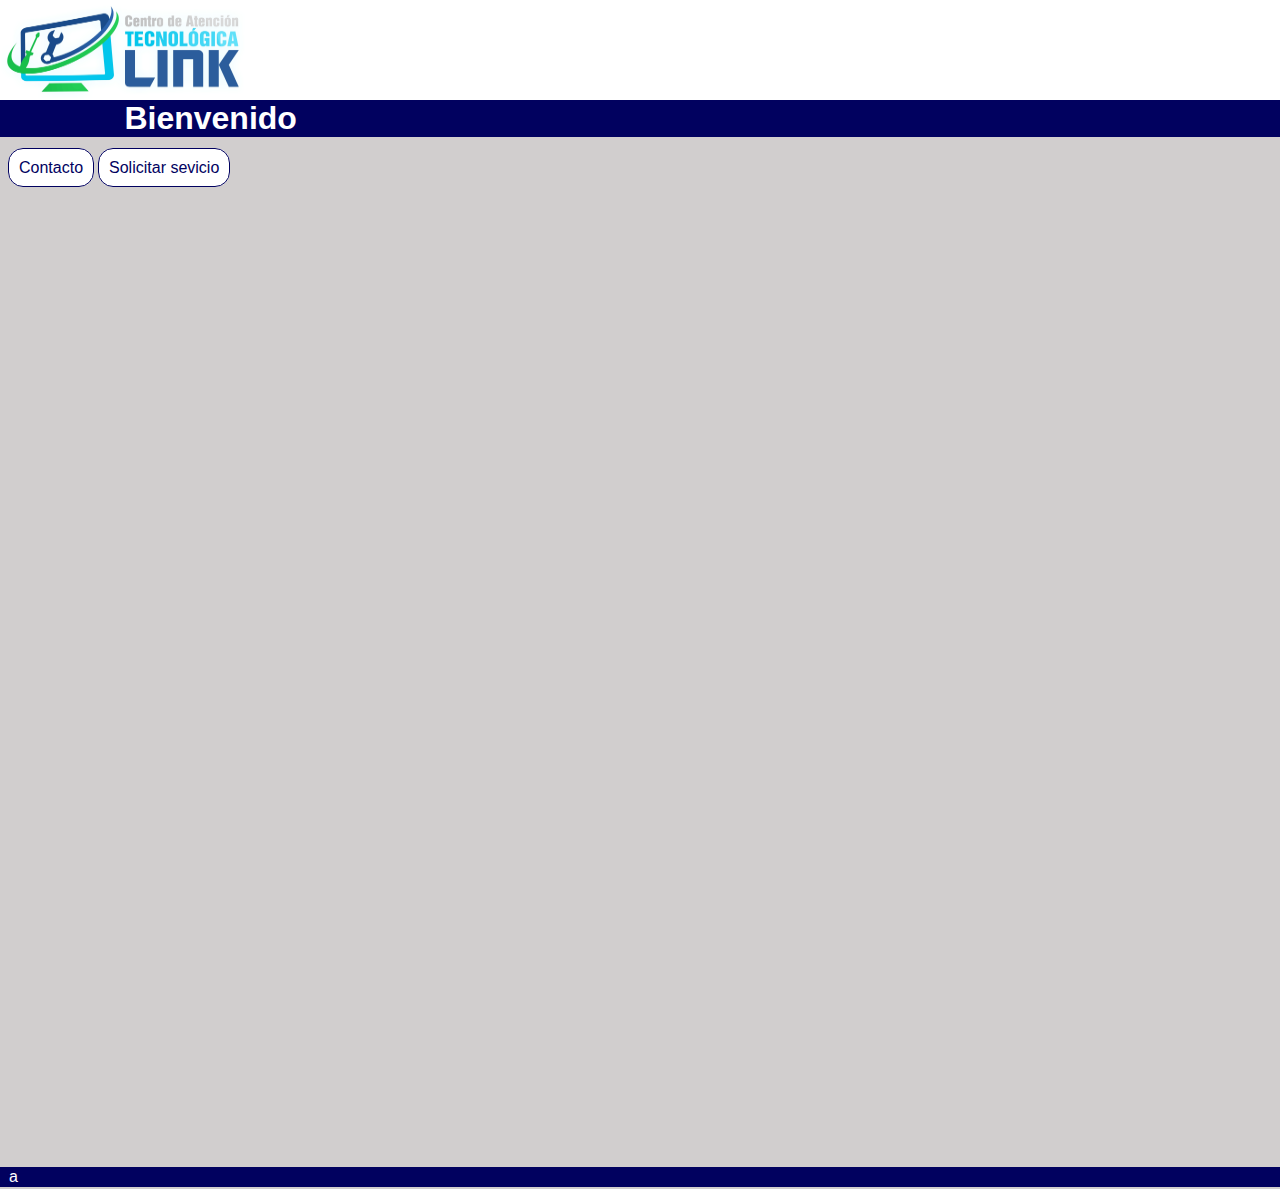
<file: index.html>
<!DOCTYPE html>
<html lang="es">
<head>
    <meta charset="UTF-8">
    <meta name="viewport" content="width=device-width, initial-scale=1.0">
    <link rel="stylesheet" href="./css/styleIndx.css">
    <link rel="stylesheet" href="./css/index.css">
    <title>Link</title>
</head>
<body>
        <header>
            <div class="imgTitle">
                <img src="./img/logo.jpg" alt="" height="100px" width="250px" class="logo">
            </div>
            <div class="title">
                <h1>Bienvenido</h1>
            </div>  
        </header>
        <main>
            <div>
                
            </div>
            <div>
                <a href="./contacto.html" class="contacto">Contacto</a>
                <a href="./clienteRegistrado.html" class="registro" id="registro">Solicitar sevicio</a>
               
            </div>
        </main>
        <footer>
            <div class="pie">
                a
            </div>
        </footer>
</body>
</html>
</file>
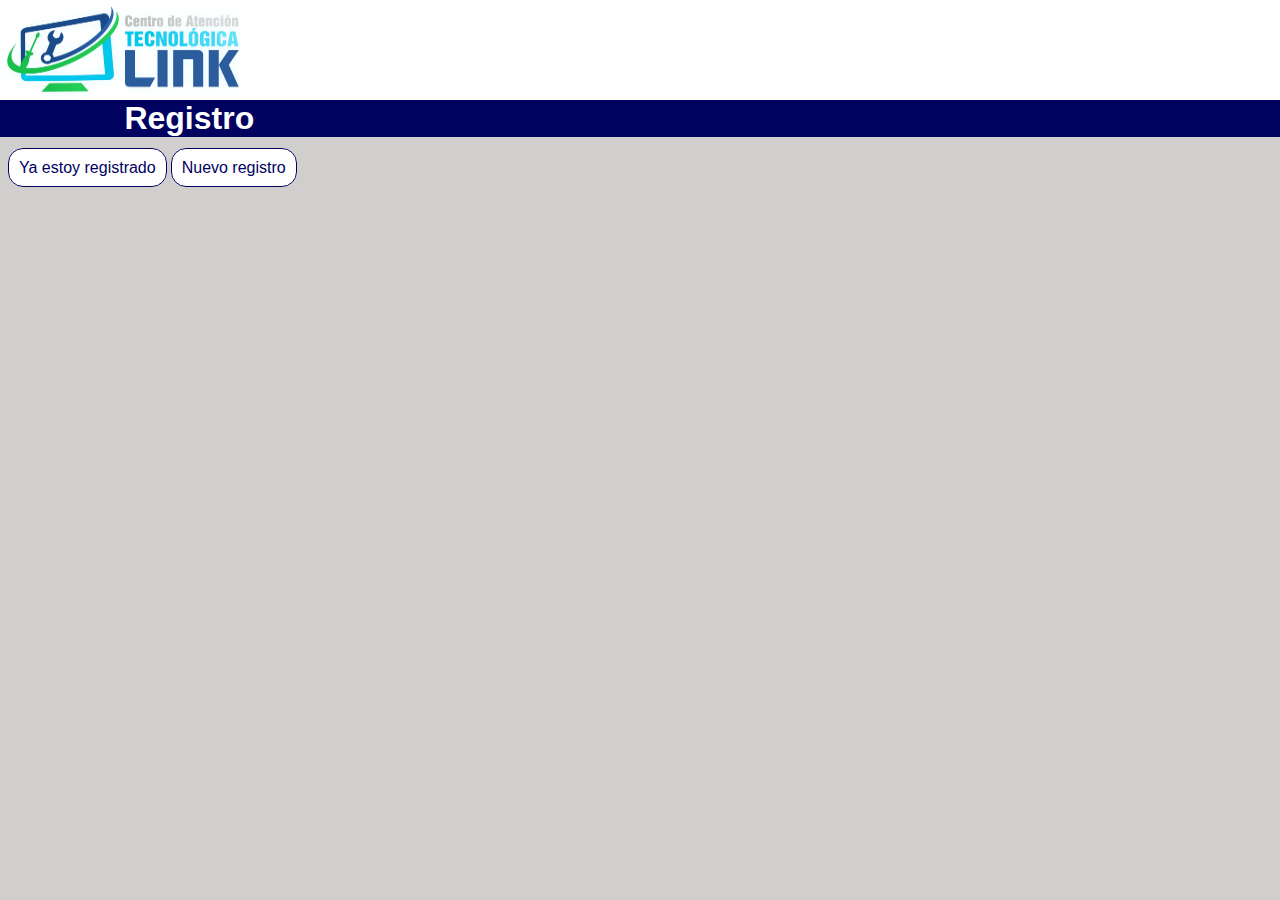
<file: clienteRegistrado.html>
<!DOCTYPE html>
<html lang="en">
<head>
    <meta charset="UTF-8">
    <meta name="viewport" content="width=device-width, initial-scale=1.0">
    <link rel="stylesheet" href="./css/styleIndx.css">
    <link rel="stylesheet" href="./css/registro.css">
    <title>Document</title>
</head>
<body>
    <header>
        <div class="imgTitle">
            <a href="./index.html" ><img src="./img/logo.jpg" alt="" height="100px" width="250px" class="logo"></a>
        </div>
        <div class="title">
            <h1>Registro</h1>
        </div>  
    </header>
    <main>
        <a href="./php/registroDatos.php" class="reg">Ya estoy registrado</a> 
        <a href="./nuevoCliente.html" class="regs">Nuevo registro</a>
    </main>
    <footer>
        
    </footer>
</body>
</html>
</file>
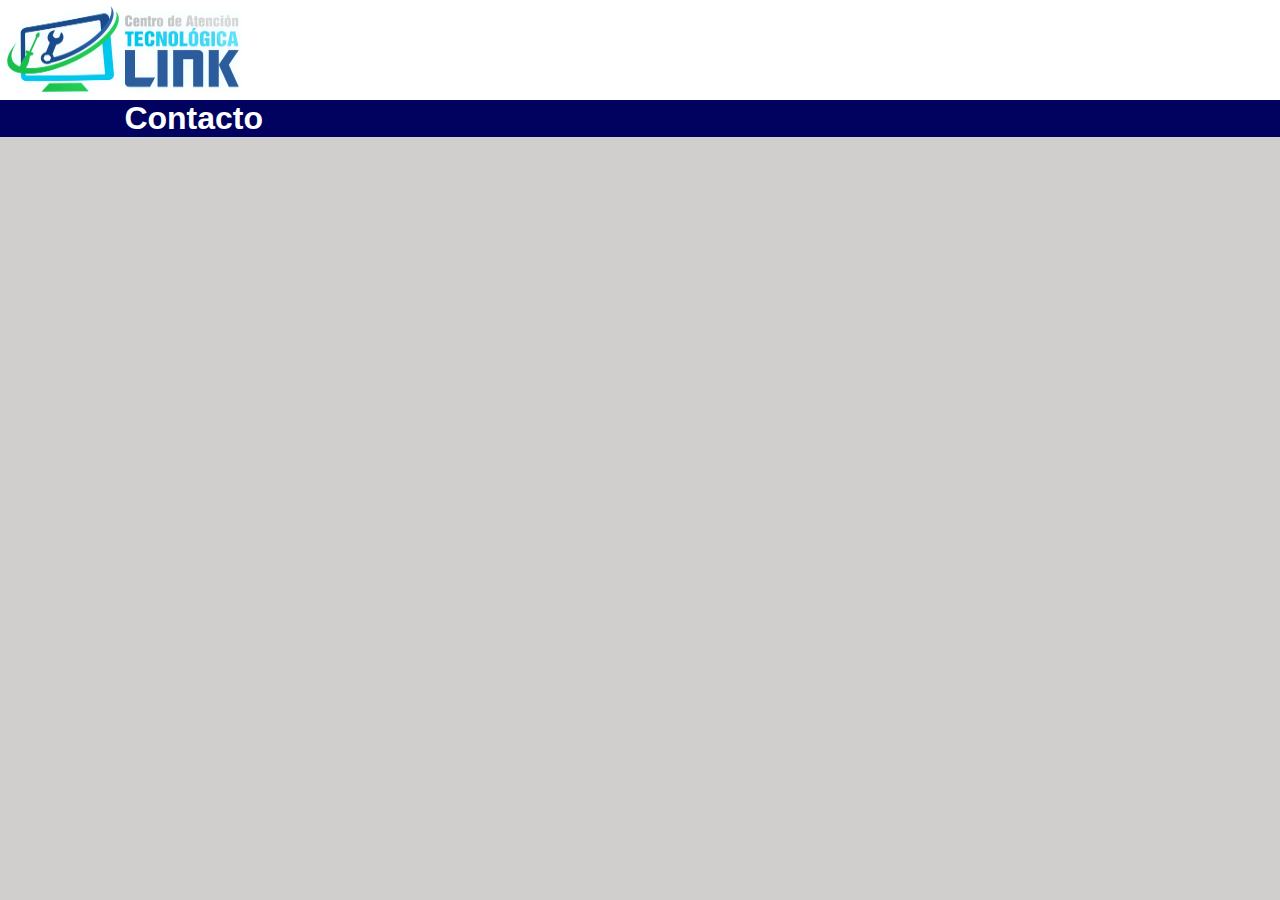
<file: contacto.html>
<!DOCTYPE html>
<html lang="en">
<head>
    <meta charset="UTF-8">
    <link rel="stylesheet" href="./css/styleIndx.css">
    <meta name="viewport" content="width=device-width, initial-scale=1.0">
    <title>Contacto</title>
</head>

<body>
    <header>
        <div class="imgTitle">
        <a href="./index.html" ><img src="./img/logo.jpg" alt="" height="100px" width="250px" class="logo"></a>
        </div>
        <div class="title">
            <h1>Contacto</h1>
        </div>  
    </header>    
</body>

</html>
</file>
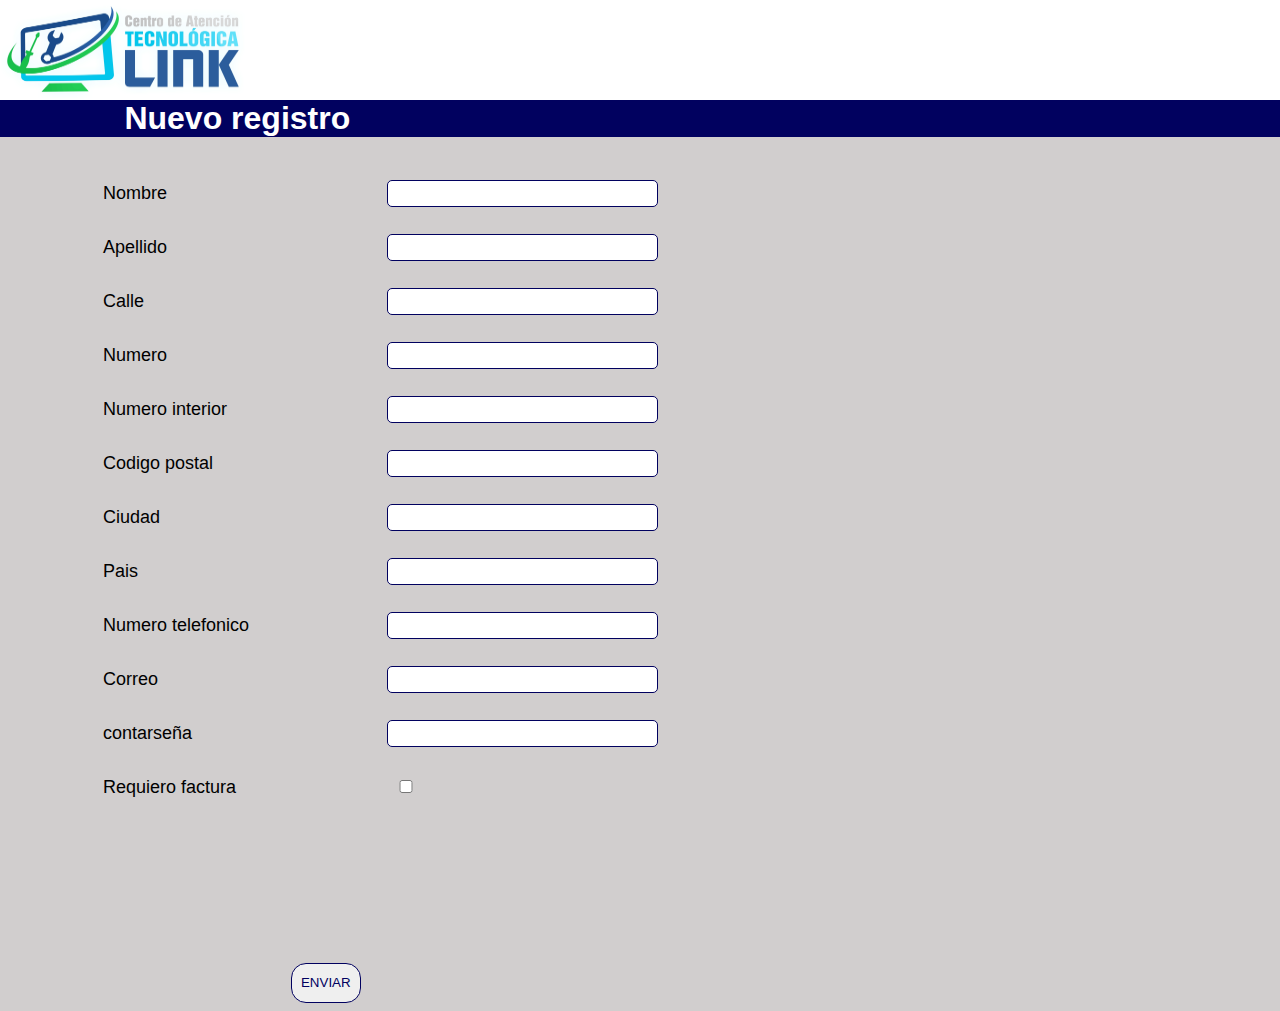
<file: nuevoCliente.html>
<!DOCTYPE html>
<html lang=es">
<head>
    <meta charset="UTF-8">
    
    <link rel="stylesheet" href=" ./css/style.css">
    <link rel="stylesheet" href="./css/styleIndx.css">
    
    <meta name="viewport" content="width=device-width, initial-scale=1.0">
    <title>Registro</title>
</head>
<body>
    <header>
        <div class="imgTitle">
            <a href="./index.html" ><img src="./img/logo.jpg" alt="" height="100px" width="250px" class="logo"></a>
        </div>
        <div class="title">
            <h1>Nuevo registro</h1>
        </div>    
    </header>

    <main>
        <form action="./php/registroComp.php"   method="POST" class="datos" id="datos" name="clientes">
                <label for="cte_nom">Nombre</label>
            <input type="text" class="cte_nom" id="datos" name="cte_nom" required>
            </br>
            </br>
            
                <label for="cte_ap">Apellido</label>
            <input type="text" class="cte_ap" id="datos" name="cte_ap" required>
            </br>
            </br>
            
                <label for="cte_dir">Calle</label>
            <input type="text" class="cte_dir" id="datos" name="cte_dir" required>
            </br>
            </br>
                
                <label for="cte_dir_num">Numero</label>
            <input type="text" class="cte_dir_num" id="datos" name="cte_dir_num" required>
            </br>
            </br>

                <label for="cte_int_num">Numero interior</label>
            <input type="text" class="cte_int_num" id="datos" name="cte_int_num">
            </br>
            </br>
            
                <label for="cte_cp">Codigo postal</label>
            <input type="text" class="cte_cp" id="datos" name="cte_cp" required>
            </br>
            </br>

                <label for="cte_cd">Ciudad</label>
            <input type="text" class="cte_cd" id="datos" name="cte_cd" required>
            </br>
            </br>
                
                <label for="cte_pa">Pais</label>
            <input type="text" class="cte_pa" id="datos" name="cte_pa" required>
            </br>
            </br>

                <label for="cte_num">Numero telefonico</label>
            <input type="text" class="cte_num" id="datos" name="cte_num" required>
            </br>
            </br>
            
                <label for="cte_cor">Correo</label>
            <input type="email" class="cte_cor" id="datos" name="cte_cor" required>
            </br>
            </br>

            <label for="cte_cor">contarseña</label>
            <input type="password" class="cte_pass" id="datos" name="cte_pass" maxlength="8" minlength="6" required>
            </br>
            </br>
                
                <label for="factura">Requiero factura</label>
            <input type="checkbox" name="factura" id="factura" class="factura" >
                </br>
                </br>
                
                <label for="cte_rfc" class="rfc">RFC</label>
            <input type="text" class="rfc" id="datos" name="cte_rfc" >
            </br>
            </br>
        <label for="uso_rfc" class="rfc" >Uso RFC</label>
                
            <select class="rfc" id="datos" name="uso_rfc" >
                <option value=""></option>
                <option value="G01">adquisicion de mercancias</option>
                <option value="G02">Devoluciones, descuentos o bonificaciones</option>
                <option value="G03">Gastos en general</option>
                <option value="I04">Equipo de computo y accesorios</option>
                <option value="P01">Por definir</option>
            </select>
        
            </br>
            </br>
            
            <button type="submit" class="boton" id="datos">ENVIAR</button>
        </form>
    </main>

    <footer>

    </footer>
</body>
</html>
</file>
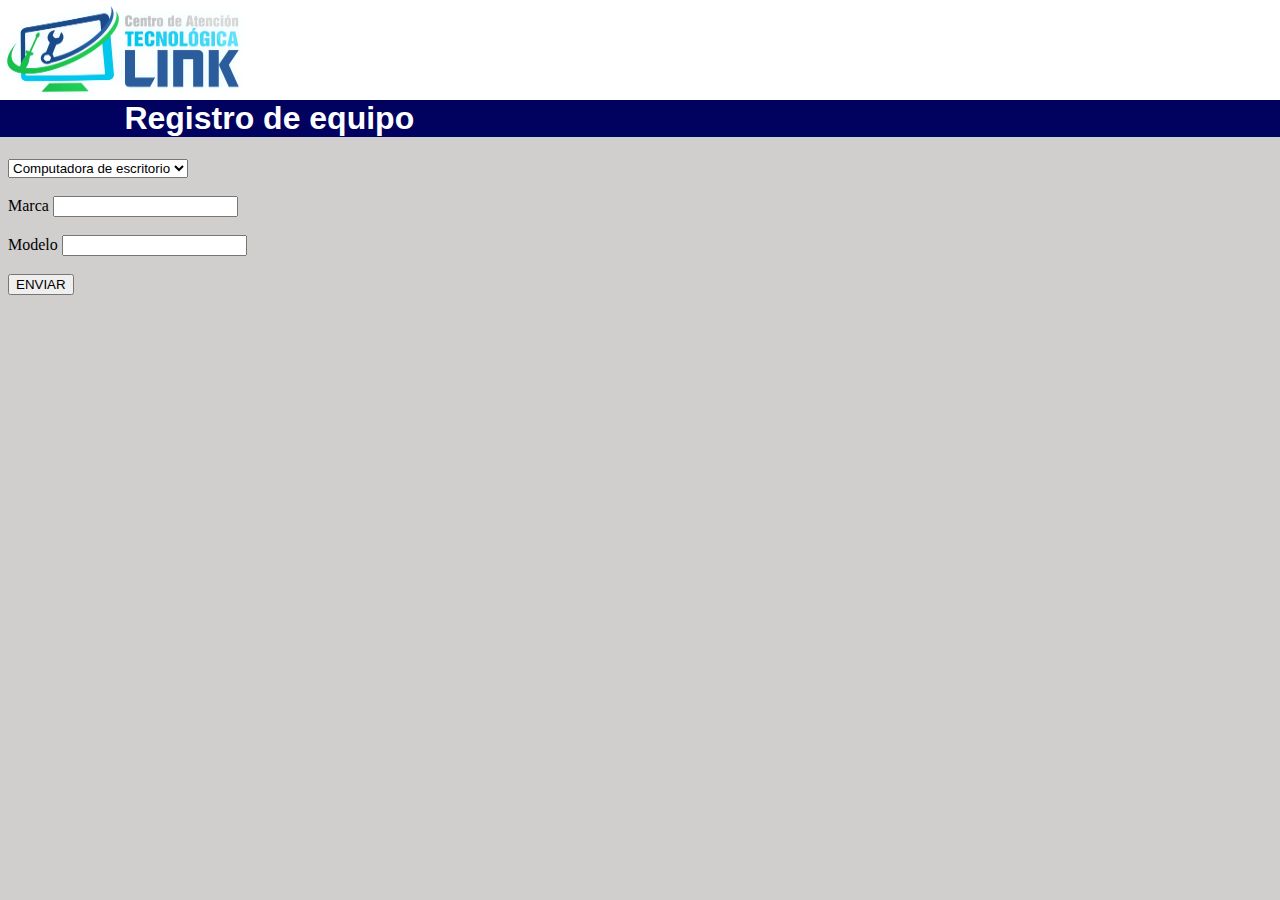
<file: registroComp.html>
<!DOCTYPE html>
<html lang="es">
<head>
    <meta charset="UTF-8">
    <meta name="viewport" content="width=device-width, initial-scale=1.0">
    <link rel="stylesheet" href="./css/styleIndx.css">
    <title>Registro de equipo</title>
</head>
<body>
    <header>
        <div class="imgTitle">
            <img src="./img/logo.jpg" alt="" height="100px" width="250px" class="logo">
        </div>
        <div class="title">
            <h1>Registro de equipo</h1>
        </div>    
    </header>

    <main>
        <form action="./php/equipos.php" method="post">
            <select name="tipo" id="tipo">
                <option value="desktop">Computadora de escritorio</option>
                <option value="laptop">Laptop</option>
                <option value="tablet">Tablet</option>
                <option value="celular">Celular</option>
                <option value="consola">Consola</option>
            </select>
    
            </br>
            </br>
            
            <label for="marca">Marca</label>
            <input type="text" name="marca" id="marca">
            
            </br>
            </br>

            <label for="modelo">Modelo</label>
            <input type="text" name="modelo" id="modelo">
            
            </br>
            </br>

            <button type="submit">ENVIAR</button>
        </form>

    </main>

    <footer>

    </footer>
</body>
</html>
</file>
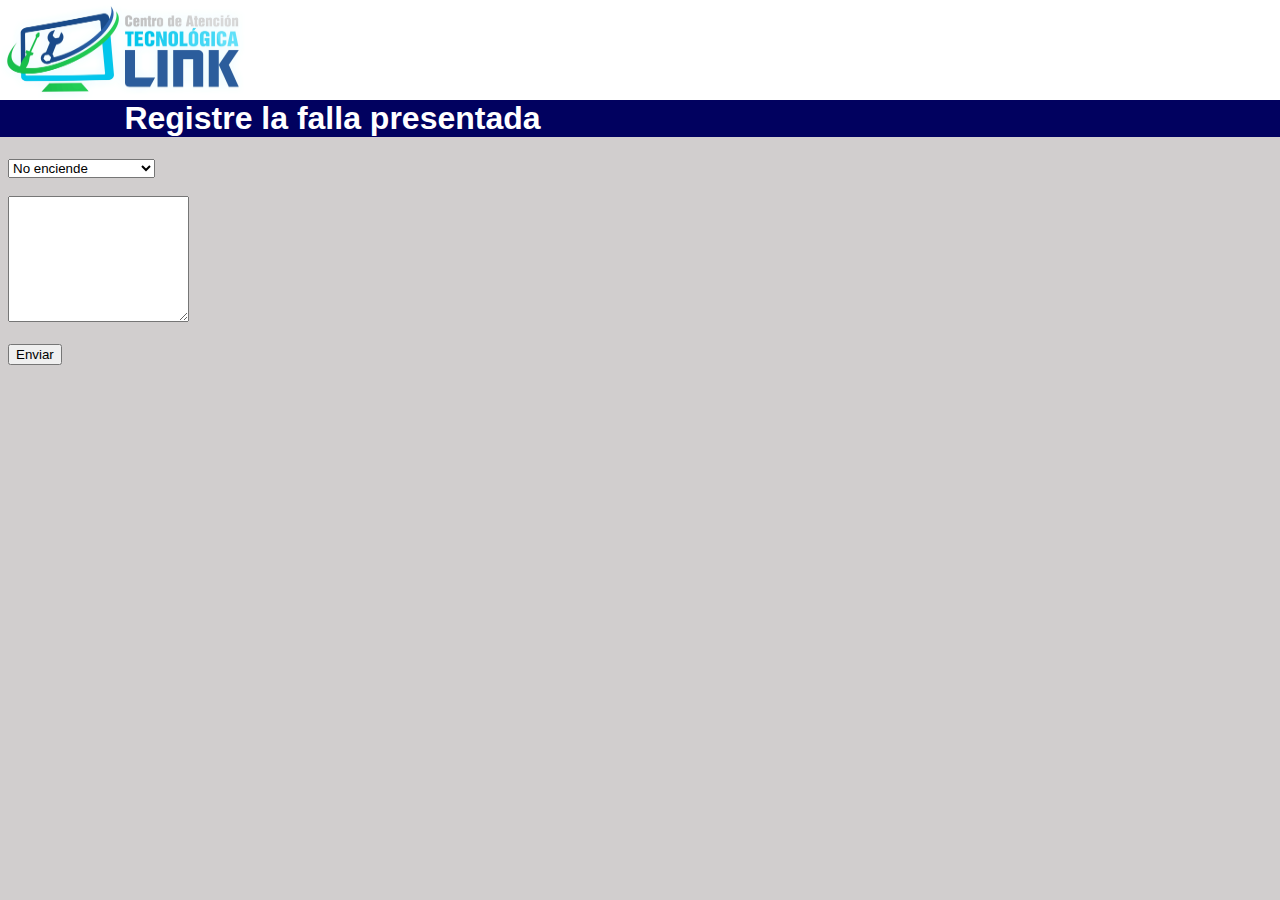
<file: registroFallas.html>
<!DOCTYPE html>
<html lang="es">
<head>
    <meta charset="UTF-8">
    <meta name="viewport" content="width=device-width, initial-scale=1.0">
    <link rel="stylesheet" href="./css/styleIndx.css">
    <title>Document</title>
</head>
<body>
    <header>
        <div class="imgTitle">
            <img src="./img/logo.jpg" alt="" height="100px" width="250px" class="logo">
        </div>
        <div class="title">
            <h1>Registre la falla presentada</h1>
        </div>    
    </header>
    <main>
        <form action="./php/fallas.php" method="post">
            <select name="falla_comun" id="falla">
                <option value="no_enciende">No enciende</option>
                <option value="">Se traba</option>
                <option value="">Enciende y se apaga</option>
                <option value="">No da imagen</option>
                <option value="">Lenta</option>
            </select>
        
            </br>
            </br>
        
            <textarea name="fallas" id="otros" cols="20" rows="8" maxlength="255"></textarea>
            </br>
            </br>
            
            <button type="submit">
                Enviar
            </button>
        </form>
    </main>
    <footer>

    </footer>
</body>
</html>
</file>
<file: css/styleIndx.css>
body{
    background-color: rgb(209, 206, 206);
}
.imgTitle{
    border: 1px none black;
    background-color: white;
    margin-top: -10px;
    margin-left: -10px;
    margin-right: -10px;
}

.logo{
    height: 102px;
    margin-bottom: -4px;
    padding-left: 0%;
}
.title{
    position: relative;
    bottom: 0px;
    left: 10px;
    color: white;
    padding-left: 0%;
    background-color: rgb(1, 1, 95);
    margin: -21px 0 0 -20px;
    padding-left: 10%;
}
h1{
    font-family: Arial;
}
.pie{
    position: relative;
    border: 1px solid rgb(1, 1, 95);
    top: 1000px;
    margin: -10px -10px;
    background-color: rgb(1, 1, 95);
    color: white;
    padding-left: 10px;
    font-family: Arial;
}
</file>
<file: css/index.css>
.contacto{
    position: relative;
    color: rgb(1, 1, 95);
    border: 1px solid rgb(1, 1, 95); 
    border-radius: 15px;
    padding: 10px;
    background-color: white;
    text-decoration: none;
    font-family: Arial;   
}
.contacto:hover{
    background-color: rgb(1, 1, 95);
    color: white;
}
.registro{
    position: relative;
    color: rgb(1, 1, 95);
    border: 1px solid rgb(1, 1, 95); 
    border-radius: 15px;
    padding: 10px;
    background-color: white;
    text-decoration: none;
    font-family: Arial;   
}
.registro:hover{
    background-color: rgb(1, 1, 95);
    color: white;
}
</file>
<file: css/registro.css>
.regs{
    position: relative;
    color: rgb(1, 1, 95);
    border: 1px solid rgb(1, 1, 95); 
    border-radius: 15px;
    padding: 10px;
    background-color: white;
    text-decoration: none;
    font-family: Arial;   
}
.regs:hover{
    background-color: rgb(1, 1, 95); 
    color: white;
}
.reg{
    position: relative;
    color: rgb(1, 1, 95);
    border: 1px solid rgb(1, 1, 95); 
    border-radius: 15px;
    padding: 10px;
    background-color: white;
    text-decoration: none;
    font-family: Arial;  
}
.reg:hover{
    background-color: rgb(1, 1, 95); 
    color: white;
}
.datos{
    position: relative;
    top: 50px;
}
label{
    position: relative;
    font-family: Arial;
    top: 20px;
}
input{
  
    position: relative;
    display: list-item;
    left: 100px;
    border-radius: 5px;
    border: 1px solid rgb(1, 1, 95);
    visibility: hidden;
}
</file>
<file: css/style.css>
#datos input,select{
    position: relative;
    border-radius: 5px;
    border: 1px solid rgb(1, 1, 95);
    left: 30%;
    display: list-item;
    margin-bottom: -30px;
    font-size: 20px;
    font-family: Arial;
    min-width: 30px;
    
}
label{
    font-family: Arial;
    font-size: 18px;
    position: relative;
    top: 24px;
    left: 95px;
    
}

.rfc{
    visibility: hidden;
}
.factura{
    position: relative;
    top: 3px;
    
}
.factura:checked ~ .rfc {
    visibility: visible;     
}

button{
    left: 20%;
    top: 30px;
    bottom: 20px;
    height: 20px;
    position: relative;
    margin: 30px;
    width: 70px;
    height: 40px;
    border-radius: 15px;
    font-family: Arial;
    border: 1px solid rgb(1, 1, 95);
    color: rgb(1, 1, 95);
}
button:hover{
    background-color: rgb(1, 1, 95);
    color: white;
}

@media only screen and (max-width: 768px ){
    label{
    
    top: -3px;

}
input{
    position: relative;
    right: 30px;
}
select{
    width:  250px;
    background-color: white;
}
}
</file>
